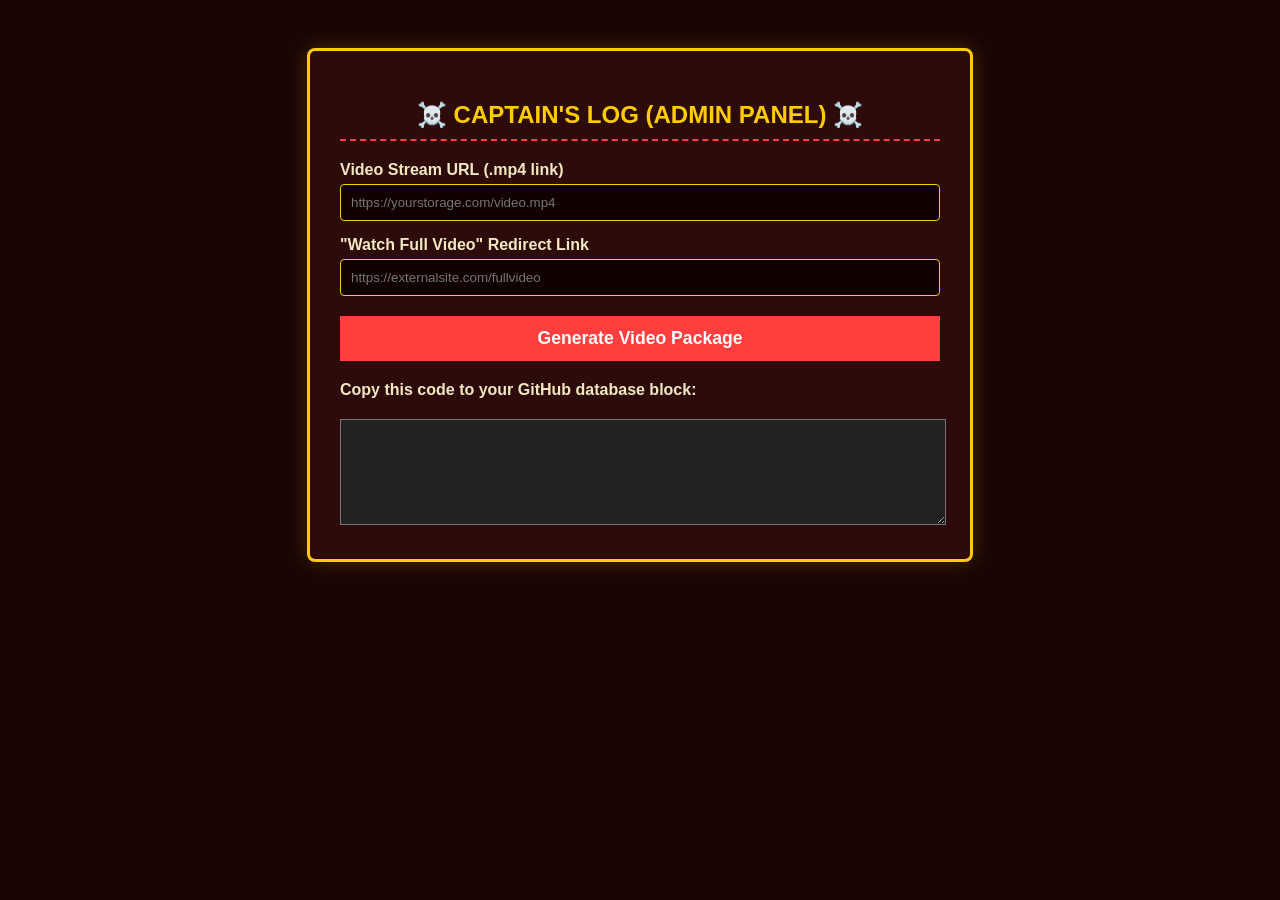
<file: admin.html>
<!DOCTYPE html>
<html lang="en">
<head>
    <meta charset="UTF-8">
    <title>PREMIUM LINKS - Straw Hat Admin Panel</title>
    <style>
        body {
            background-color: #1a0505; /* Deep Straw hat Red */
            color: #f4e8c1; /* Vintage parchment/map color */
            font-family: Arial, sans-serif;
            padding: 40px;
        }
        .admin-box {
            max-width: 600px;
            margin: 0 auto;
            background: #2d0b0b;
            border: 3px solid #ffcc00; /* Gold trim */
            padding: 30px;
            border-radius: 8px;
            box-shadow: 0 0 20px rgba(255, 204, 0, 0.2);
        }
        h2 {
            color: #ffcc00;
            text-align: center;
            border-bottom: 2px dashed #ff3e3e;
            padding-bottom: 10px;
        }
        label { display: block; margin: 15px 0 5px; font-weight: bold;}
        input {
            width: 100%;
            padding: 10px;
            background: #110000;
            border: 1px solid #ffcc00;
            color: white;
            box-sizing: border-box;
            border-radius: 4px;
        }
        button {
            background: #ff3e3e;
            color: white;
            border: none;
            padding: 12px 20px;
            margin-top: 20px;
            cursor: pointer;
            width: 100%;
            font-weight: bold;
            font-size: 1.1rem;
        }
        button:hover { background: #ffcc00; color: black; }
        textarea { width: 100%; height: 100px; background: #222; color: #00ff00; margin-top: 15px;}
    </style>
</head>
<body>

    <div class="admin-box">
        <h2>☠️ CAPTAIN'S LOG (ADMIN PANEL) ☠️</h2>
        
        <label>Video Stream URL (.mp4 link)</label>
        <input type="text" id="vid-url" placeholder="https://yourstorage.com/video.mp4">

        <label>"Watch Full Video" Redirect Link</label>
        <input type="text" id="full-url" placeholder="https://externalsite.com/fullvideo">

        <button onclick="generateJSON()">Generate Video Package</button>

        <label style="margin-top: 20px;">Copy this code to your GitHub database block:</label>
        <textarea id="output-json" readonly></textarea>
    </div>

    <script>
        function generateJSON() {
            const url = document.getElementById('vid-url').value;
            const full = document.getElementById('full-url').value;
            
            const result = { "src": "${url}", "fullUrl": "${full}" },;
            document.getElementById('output-json').value = result;
        }
    </script>
</body>
</html>
</file>
